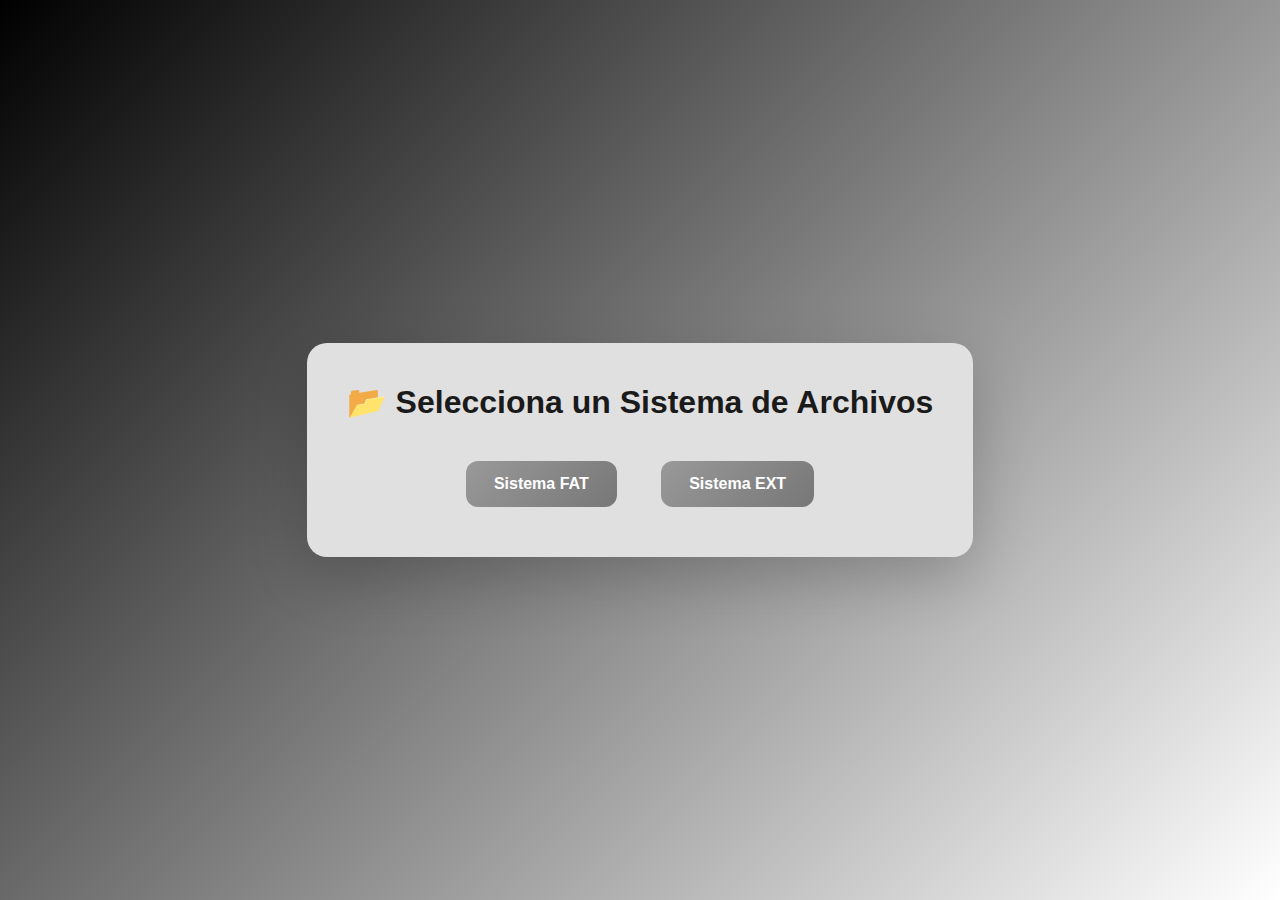
<file: index.html>
<!DOCTYPE html>
<html lang="es">
<head>
<meta charset="UTF-8">
<meta name="viewport" content="width=device-width, initial-scale=1.0">
<title>Selector de Sistema de Archivos</title>
<link rel="stylesheet" href="styles.css">
<style>
    body {
        display: flex;
        justify-content: center;
        align-items: center;
        height: 100vh;
        background: linear-gradient(135deg, #000000 0%, #ffffff 100%);
        font-family: 'Segoe UI', Tahoma, Geneva, Verdana, sans-serif;
        color: #1a1a1a;
    }
    .menu {
        text-align: center;
        background: #e0e0e0;
        padding: 40px;
        border-radius: 20px;
        box-shadow: 0 20px 60px rgba(0,0,0,0.2);
    }
    h1 { margin-bottom: 30px; }
    a.button {
        display: inline-block;
        margin: 10px 20px;
        padding: 14px 28px;
        background: linear-gradient(135deg, #999 0%, #777 100%);
        color: #fff;
        font-weight: 600;
        border-radius: 12px;
        text-decoration: none;
        transition: all 0.3s ease;
    }
    a.button:hover {
        transform: translateY(-2px);
        box-shadow: 0 6px 20px rgba(0,0,0,0.5);
    }
</style>
</head>
<body>
    <div class="menu">
        <h1>📂 Selecciona un Sistema de Archivos</h1>
        <a href="SistemaFAT.html" class="button">Sistema FAT</a>
        <a href="SistemaEXT.html" class="button">Sistema EXT</a>
    </div>
</body>
</html>
</file>
<file: styles.css>
* {
    margin: 0;
    padding: 0;
    box-sizing: border-box;
}

body {
    font-family: 'Segoe UI', Tahoma, Geneva, Verdana, sans-serif;
    background: linear-gradient(135deg, #000000 0%, #ffffff 100%);
    min-height: 100vh;
    padding: 20px;
    color: #1a1a1a;
}

.container {
    max-width: 1400px;
    margin: 0 auto;
    margin-top: 33px;
    display: grid;
    grid-template-columns: 1fr 1fr;
    gap: 25px;
}


.panel {
    background: #e0e0e0; /* gris claro */
    backdrop-filter: blur(6px);
    border-radius: 20px;
    padding: 30px;
    box-shadow: 0 20px 60px rgba(0, 0, 0, 0.2);
    animation: fadeIn 0.5s ease-out;
    max-height: 90vh;
    overflow-y: auto;
    border: 1px solid #ccc;
    scrollbar-gutter: stable both-edges;
}

@keyframes fadeIn {
    from { opacity: 0; transform: translateY(20px); }
    to { opacity: 1; transform: translateY(0); }
}

@keyframes fadeOut {
    from { opacity: 1; transform: translateY(0); }
    to { opacity: 0; transform: translateY(20px); }
}

/* Animación inversa al salir de la página */
.leaving .panel {
    animation: fadeOut 0.4s ease-in forwards;
}

.leaving .btn-home {
    opacity: 0;
    transform: translateY(-10px);
    transition: opacity 0.3s ease, transform 0.3s ease;
}

h2 {
    color: #1a1a1a;
    font-size: 1.8em;
    margin-bottom: 25px;
    display: flex;
    align-items: center;
    gap: 10px;
    border-bottom: 3px solid #999;
    padding-bottom: 15px;
}

h3 {
    color: #333;
    font-size: 1.3em;
    margin: 25px 0 15px 0;
    display: flex;
    align-items: center;
    gap: 8px;
}

.form-group { margin-bottom: 20px; }

label {
    display: block;
    color: #333;
    font-weight: 600;
    margin-bottom: 8px;
    font-size: 0.95em;
}

input[type="text"],
input[type="number"],
select {
    width: 100%;
    padding: 12px 15px;
    border: 2px solid #999;
    border-radius: 10px;
    font-size: 1em;
    transition: all 0.3s ease;
    background: #f5f5f5;
    color: #1a1a1a;
}

input[type="text"]:focus,
input[type="number"]:focus,
select:focus {
    outline: none;
    border-color: #666;
    box-shadow: 0 0 0 3px rgba(0, 0, 0, 0.1);
}

.checkbox-group {
    display: flex;
    align-items: center;
    gap: 10px;
    margin-top: 10px;
}

input[type="checkbox"] {
    width: 20px;
    height: 20px;
    cursor: pointer;
    accent-color: #666;
}

button {
    background: linear-gradient(135deg, #999 0%, #777 100%);
    color: #fff;
    border: none;
    padding: 14px 28px;
    border-radius: 12px;
    font-size: 1em;
    font-weight: 600;
    cursor: pointer;
    transition: all 0.3s ease;
    box-shadow: 0 4px 15px rgba(0,0,0,0.3);
    display: inline-flex;
    align-items: center;
    gap: 8px;
    width: 100%;
    justify-content: center;
    margin-top: 10px;
}

button:hover {
    transform: translateY(-2px);
    box-shadow: 0 6px 20px rgba(0,0,0,0.5);
}

button:active { transform: translateY(0); }

.btn-small {
    padding: 6px 12px;
    font-size: 0.85em;
    width: auto;
    margin: 0;
    background: #777;
    color: #fff;
}

.btn-round {
    width: 35px;               /* ancho del botón */
    height: 35px;              /* altura igual al ancho */
    padding: 0;                /* quitar padding */
    border-radius: 50%;        /* círculo perfecto */
    display: flex;
    justify-content: center;
    align-items: center;
    background: #e0e0e0;       /* gris claro */
    color: #1a1a1a;            /* texto o emoji oscuro */
    font-size: 1.2em;           /* tamaño del emoji */
    border: 1px solid #ccc;    /* opcional, para borde sutil */
    cursor: pointer;
    box-shadow: 0 4px 10px rgba(0,0,0,0.2); /* sombra como los otros botones */
    transition: all 0.3s ease;
}

.btn-round:hover {
    background: #d4d4d4;        /* gris un poco más oscuro al pasar el mouse */
    box-shadow: 0 6px 15px rgba(0,0,0,0.3);
}


/* Botón de inicio con texto, acorde a la estética */
.btn-home {
    display: inline-flex;
    align-items: center;
    gap: 8px;
    padding: 8px 12px;
    border-radius: 12px;
    background: linear-gradient(135deg, #999 0%, #777 100%);
    color: #fff;
    border: 1px solid #ccc;
    text-decoration: none;
    font-weight: 600;
    font-size: 0.95em;
    box-shadow: 0 4px 10px rgba(0,0,0,0.2);
    transition: all 0.3s ease;
    position: fixed;
    top: 10px;
    left: max(20px, calc((100vw - 1400px) / 2));
    z-index: 1000;
}


.btn-home:hover {
    transform: translateY(-2px);
    box-shadow: 0 6px 15px rgba(0,0,0,0.3);
}


.btn-small:hover { background: #555; }

pre {
    background: #dcdcdc;
    padding: 20px;
    border-radius: 12px;
    font-size: 14px;
    white-space: pre-wrap;
    border: 2px solid #ccc;
    font-family: 'Courier New', monospace;
    line-height: 1.6;
    color: #1a1a1a;
    max-height: 400px;
    overflow-y: auto;
}

.instr-item {
    background: #f0f0f0;
    margin: 10px 0;
    padding: 15px;
    border-radius: 12px;
    display: flex;
    justify-content: space-between;
    align-items: flex-start;
    gap: 8px;
    border-left: 4px solid #999;
    transition: all 0.3s ease;
    box-shadow: 0 2px 8px rgba(0, 0, 0, 0.1);
}

.instr-item:hover {
    transform: translateX(5px);
    box-shadow: 0 4px 12px rgba(0,0,0,0.2);
}

.instr-text {
    font-family: 'Courier New', monospace;
    color: #1a1a1a;
    font-size: 0.9em;
    flex: 1 1 auto;
    min-width: 0;
    white-space: normal;
    overflow-wrap: anywhere;
    word-break: break-word;
}

.stats-badge {
    display: inline-block;
    background: #999;
    color: white;
    padding: 8px 16px;
    border-radius: 20px;
    font-weight: 700;
    font-size: 1.1em;
    box-shadow: 0 4px 10px rgba(0,0,0,0.3);
}

.empty-state {
    text-align: center;
    padding: 40px;
    color: #666;
    font-style: italic;
}

.divider {
    height: 2px;
    background: linear-gradient(90deg, transparent, #999, transparent);
    margin: 25px 0;
}

::-webkit-scrollbar {
    width: 8px;
    height: 8px;
}

::-webkit-scrollbar-track { background: #e0e0e0; border-radius: 10px; }

::-webkit-scrollbar-thumb { background: #999; border-radius: 10px; }

::-webkit-scrollbar-thumb:hover { background: #777; }

/* Ajustes específicos para scroll dentro de panel redondeado */
.panel::-webkit-scrollbar { width: 10px; }
.panel::-webkit-scrollbar-track { background: transparent; margin: 12px 0; border-radius: 10px; }
.panel::-webkit-scrollbar-thumb { background: #999; border-radius: 10px; }
.panel::-webkit-scrollbar-thumb:hover { background: #777; }

@media (max-width: 1024px) {
    .container { grid-template-columns: 1fr; }
}

.tooltip { position: relative; display: inline-block; }

.tooltip-text {
    visibility: hidden;
    background-color: #333;
    color: white;
    text-align: center;
    padding: 8px 12px;
    border-radius: 8px;
    position: absolute;
    z-index: 1;
    bottom: 125%;
    left: 50%;
    transform: translateX(-50%);
    font-size: 0.85em;
    white-space: nowrap;
    opacity: 0;
    transition: opacity 0.3s;
}

.tooltip:hover .tooltip-text {
    visibility: visible;
    opacity: 1;
}
</file>
